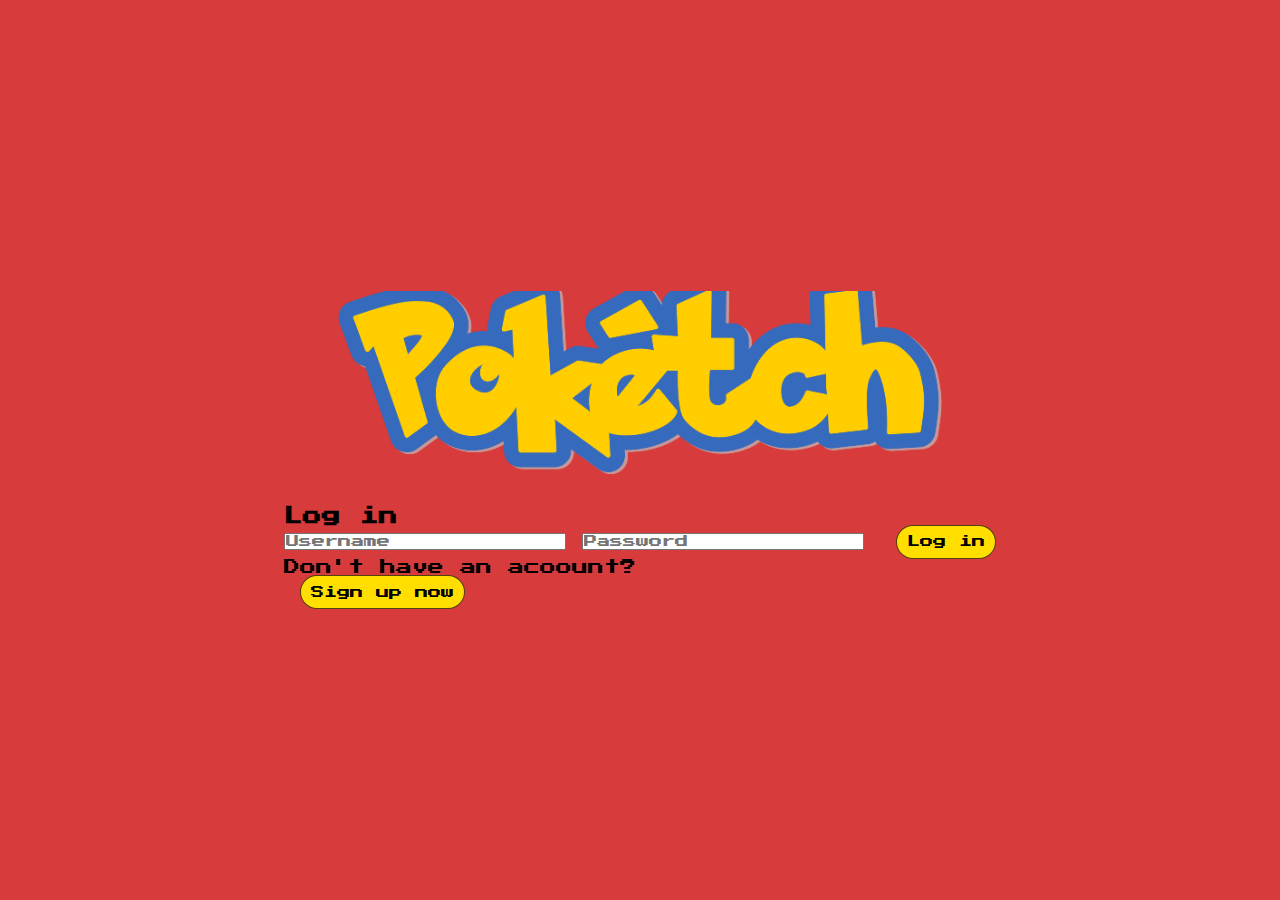
<file: index.html>
<!DOCTYPE html>
<html lang="en">
<head>
  <meta charset="UTF-8">
  <meta http-equiv="X-UA-Compatible" content="IE=edge">
  <meta name="viewport" content="width=device-width, initial-scale=1.0">
  <link rel="stylesheet" href="styles.css">
  <style>
    @import url('https://fonts.googleapis.com/css2?family=Press+Start+2P&display=swap');
</style>
  <title>Poketch - Log in</title>
</head>
<body>
  <main>
  <div id="logocontainer"><img id="logo" src="poketch.png"></div>
  <form id="login-form" class="auth-form">
    <h3>Log in</h3>
    <p id="login-error-msg"></p>
      <input id="username" placeholder="Username" required>
      <input id="password" type="password" placeholder="Password" required>
      <button id="login-btn" type="submit">Log in</button>
      <p>Don't have an acoount?</p>
      <button id="to-signup-btn" type="button">Sign up now</button>
  </form>
  <form id="signup-form" class="auth-form">
    <h3>Sign up</h3>
    <p id="signup-error-msg"></p>
    <input id="new-username" placeholder="Username" required>
    <input id="new-password" type="password" placeholder="Password" required>
    <button id="signup-btn" type="submit">Sign up</button>
    <p>Already have an account?</p>
    <button id="to-login-btn" type="button">To login</button>
  </form>
</main>
  <script src="index.js"></script>
</body>
</html>
</file>
<file: styles.css>
*{
  margin: 0;
  padding: 0;
  box-sizing: border-box;
  font-family: 'Press Start 2P';

}
body{
  display: flex;
  align-items: center;
  justify-content: center;
  min-height: 100vh;
  background: #d73b3b;
}

main {
max-width: 90%;
}


#logocontainer{
  display: flex;
  justify-content: center;
}
#logo{
  margin-bottom: 2rem;
  max-width: 85%;
}
.container{
  display: flex;
  border: solid 1px;
  border-color: rgba(27, 16, 16, 0.76);
  border-radius: 20px;
  padding: 1.5rem 1.5rem 3rem 1.5rem;
  min-width: 20rem;
  min-height: 20rem;
  background: #3B4CCA;
}

@media screen and (max-width: 800px) {
  .container {
    flex-wrap: wrap;
  }
}

.screenPokemon{
  padding: 1.5rem 1.5rem 2rem 1.5rem;
  margin-top: 0.3rem;
  margin-bottom: 0.5rem;
}
.pokemonInfo{
  display: flex;
  flex-direction: column;
  align-items: center;
  margin-left: 1.5rem;
}
.pokemonSprite{
  display: flex;
  justify-content: center;
  align-items: center;
}
.pokeimg{
  width:15rem;
}
button{
  color: black;
  background: #FFDE00;
  border-radius: 20px;
  border: solid 1.5px;
  padding: 0.6rem;
  border-color: rgba(27, 16, 16, 0.76);
  margin-left: 1rem;
}
.buttondiv{
  margin-top: 2rem;
  display: flex;
  flex-wrap: wrap;
  justify-content: center;
}
button.buttonRandom{
  transition: .5s;
  transition-timing-function: ease;
}
button:hover{
  transform: scale(1.1);
}
.pokemonName{
  color: rgb(18, 18, 18);
  text-align: center;
  width: 100%;
  background-color: whitesmoke;
  border: solid 2px;
  border-radius: 20px;
  border-color: darkgrey;
  padding: 0.5rem;
}
.pokemonNumber{
  color: rgb(18, 18, 18);
  text-align: center;
  width: 100%;
  background-color: whitesmoke;
  border: solid 2px;
  border-radius: 20px;
  border-color: darkgrey;
  padding: 0.5rem;
}
#pokemonType1{
  color: rgb(18, 18, 18);
  text-align: center;
  width: 100%;
  background-color: whitesmoke;
  border: solid 2px;
  border-radius: 20px;
  border-color: darkgrey;
  padding: 0.5rem;
}
#pokemonType2{
  color: rgb(18, 18, 18);
  text-align: center;
  width: 100%;
  background-color: whitesmoke;
  border: solid 2px;
  border-radius: 20px;
  border-color: darkgrey;
  padding: 0.5rem;
}
#pokemonAbility1{
  color: rgb(18, 18, 18);
  text-align: center;
  width: 100%;
  background-color: whitesmoke;
  border: solid 2px;
  border-radius: 20px;
  border-color: darkgrey;
  padding: 0.5rem;
}
#pokemonAbility2{
  color: rgb(18, 18, 18);
  text-align: center;
  width: 100%;
  background-color: whitesmoke;
  border: solid 2px;
  border-radius: 20px;
  border-color: darkgrey;
  padding: 0.5rem;
}
.types{
  display: flex;
  flex-direction: row;
  width: 100%;
}
.abilities{
  display: flex;
  flex-direction: row;
  width: 100%;
}
h4{
  padding: 0.5rem;
  color: whitesmoke;
}
#searchbar{
  display: flex;
  margin-bottom: 2rem;
  margin-left: auto;
  margin-right: auto;
}
.favpokemonName{
  margin-top: 5rem;
  margin-bottom: 1rem;
}
#favpokemonSpriteOne{
  display: flex;
  justify-content: center;
  align-items: center;
  width: 10rem;
}

#signup-form {
  display: none;
}

.error-message {
  padding: 5px;
  border: 2px solid #FFDE00;
  border-radius: 3px;
  color: white;
}
.containerTwo{
  display: flex;
  align-items: center;
  border: solid 1px;
  border-color: rgba(27, 16, 16, 0.76);
  border-radius: 20px;
  padding: 1rem 1rem 1rem 1rem;
  min-height: 3rem;
  background: #3B4CCA;
  margin-top:2.2rem;
  background-color: whitesmoke;
  border: solid 2px;
  border-radius: 20px;
  border-color: darkgrey;
  padding: 0.5rem;
}
#citiesPokemon{
  margin-left: 3rem;
  margin-right: 3rem;

}
.mainContainer{
  display: flex;
  padding: 1.5rem 1.5rem 3rem 1.5rem;
  min-width: 20rem;
  min-height: 20rem;
}
#logout-btn{
  margin-top: 1rem;
  margin-bottom: 1rem;
}
#FavPokemonHeader{
  margin-bottom: 0.5rem;
}
</file>
